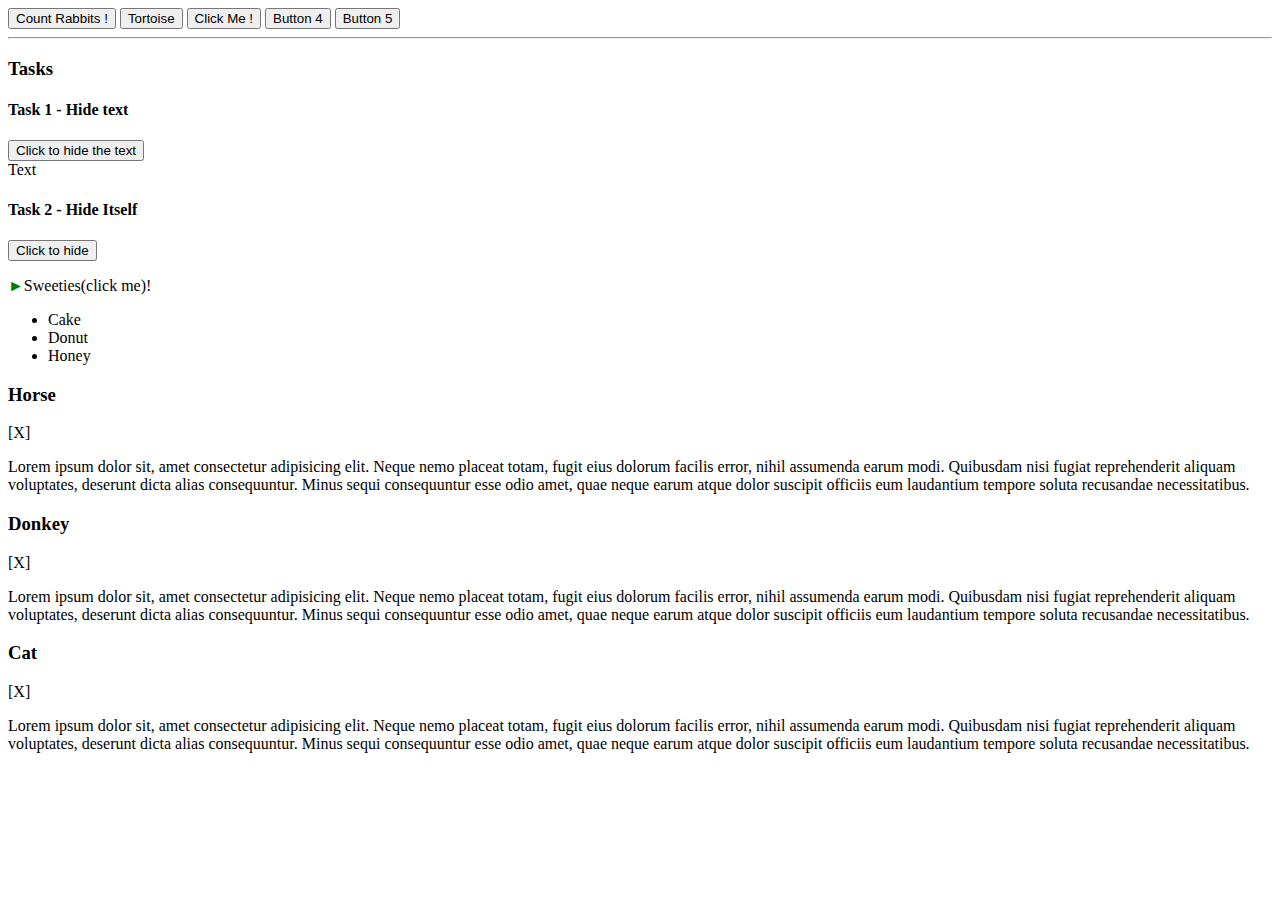
<file: event loop/index.html>
<!DOCTYPE html>
<html lang="en">
<head>
    <meta charset="UTF-8">
    <meta name="viewport" content="width=device-width, initial-scale=1.0">
    <title>Event Handlers</title>
    <link rel="stylesheet" href="./style.css">
</head>
<body>
    <input type="button" onclick="countRabbits()" value="Count Rabbits !">
    <input type="button" id="tortoise" value="Tortoise">

    <button onclick="alert(this.innerHTML)">Click Me !</button>

    <button id="btn4">Button 4</button>
    <button id="btn5">Button 5</button>

    <hr>
    <h3>Tasks</h3>

    <!-- TASKS -->
    <!-- Task 1 - Hide Text -->
    <h4>Task 1 - Hide text</h4>
    <button id="hide">Click to hide the text</button>
    <div id="text">Text</div>


    <!-- Task 2 - Hide Itself -->
    <h4>Task 2 - Hide Itself</h4>
    <button id="t2" onclick="this.hidden=true">Click to hide</button>


    <!-- Task 3 - Sliding menu -->
    <p id="sweets"><span id="arr">&#9658;</span>Sweeties(click me)!</p>
    <ul id="sweet-lists">
        <li>Cake</li>
        <li>Donut</li>
        <li>Honey</li>
    </ul>


    <!-- Task 4 - Add closing button -->
    <div id="box1">
        <h3>Horse</h3>
        <span id="close1">[X]</span>
        <p>Lorem ipsum dolor sit, amet consectetur adipisicing elit. Neque nemo placeat totam, fugit eius dolorum facilis error, nihil assumenda earum modi. Quibusdam nisi fugiat reprehenderit aliquam voluptates, deserunt dicta alias consequuntur. Minus sequi consequuntur esse odio amet, quae neque earum atque dolor suscipit officiis eum laudantium tempore soluta recusandae necessitatibus.</p>
    </div>
    <div id="box2">
        <h3>Donkey</h3>
        <span id="close2">[X]</span>
        <p>Lorem ipsum dolor sit, amet consectetur adipisicing elit. Neque nemo placeat totam, fugit eius dolorum facilis
            error, nihil assumenda earum modi. Quibusdam nisi fugiat reprehenderit aliquam voluptates, deserunt dicta alias
            consequuntur. Minus sequi consequuntur esse odio amet, quae neque earum atque dolor suscipit officiis eum
            laudantium tempore soluta recusandae necessitatibus.</p>
    </div>
    <div id="box3">
        <h3>Cat</h3>
        <span  id="close3">[X]</span>
        <p>Lorem ipsum dolor sit, amet consectetur adipisicing elit. Neque nemo placeat totam, fugit eius dolorum facilis
            error, nihil assumenda earum modi. Quibusdam nisi fugiat reprehenderit aliquam voluptates, deserunt dicta alias
            consequuntur. Minus sequi consequuntur esse odio amet, quae neque earum atque dolor suscipit officiis eum
            laudantium tempore soluta recusandae necessitatibus.</p>
    </div>


    <script>
        tortoise.onclick = () => { alert('Hi, I am Tortoise :)') } // assign handler

        // tortoise.onclick = null; - removing haddler
    </script>

    <script src="./script.js"></script>
</body>
</html>
</file>
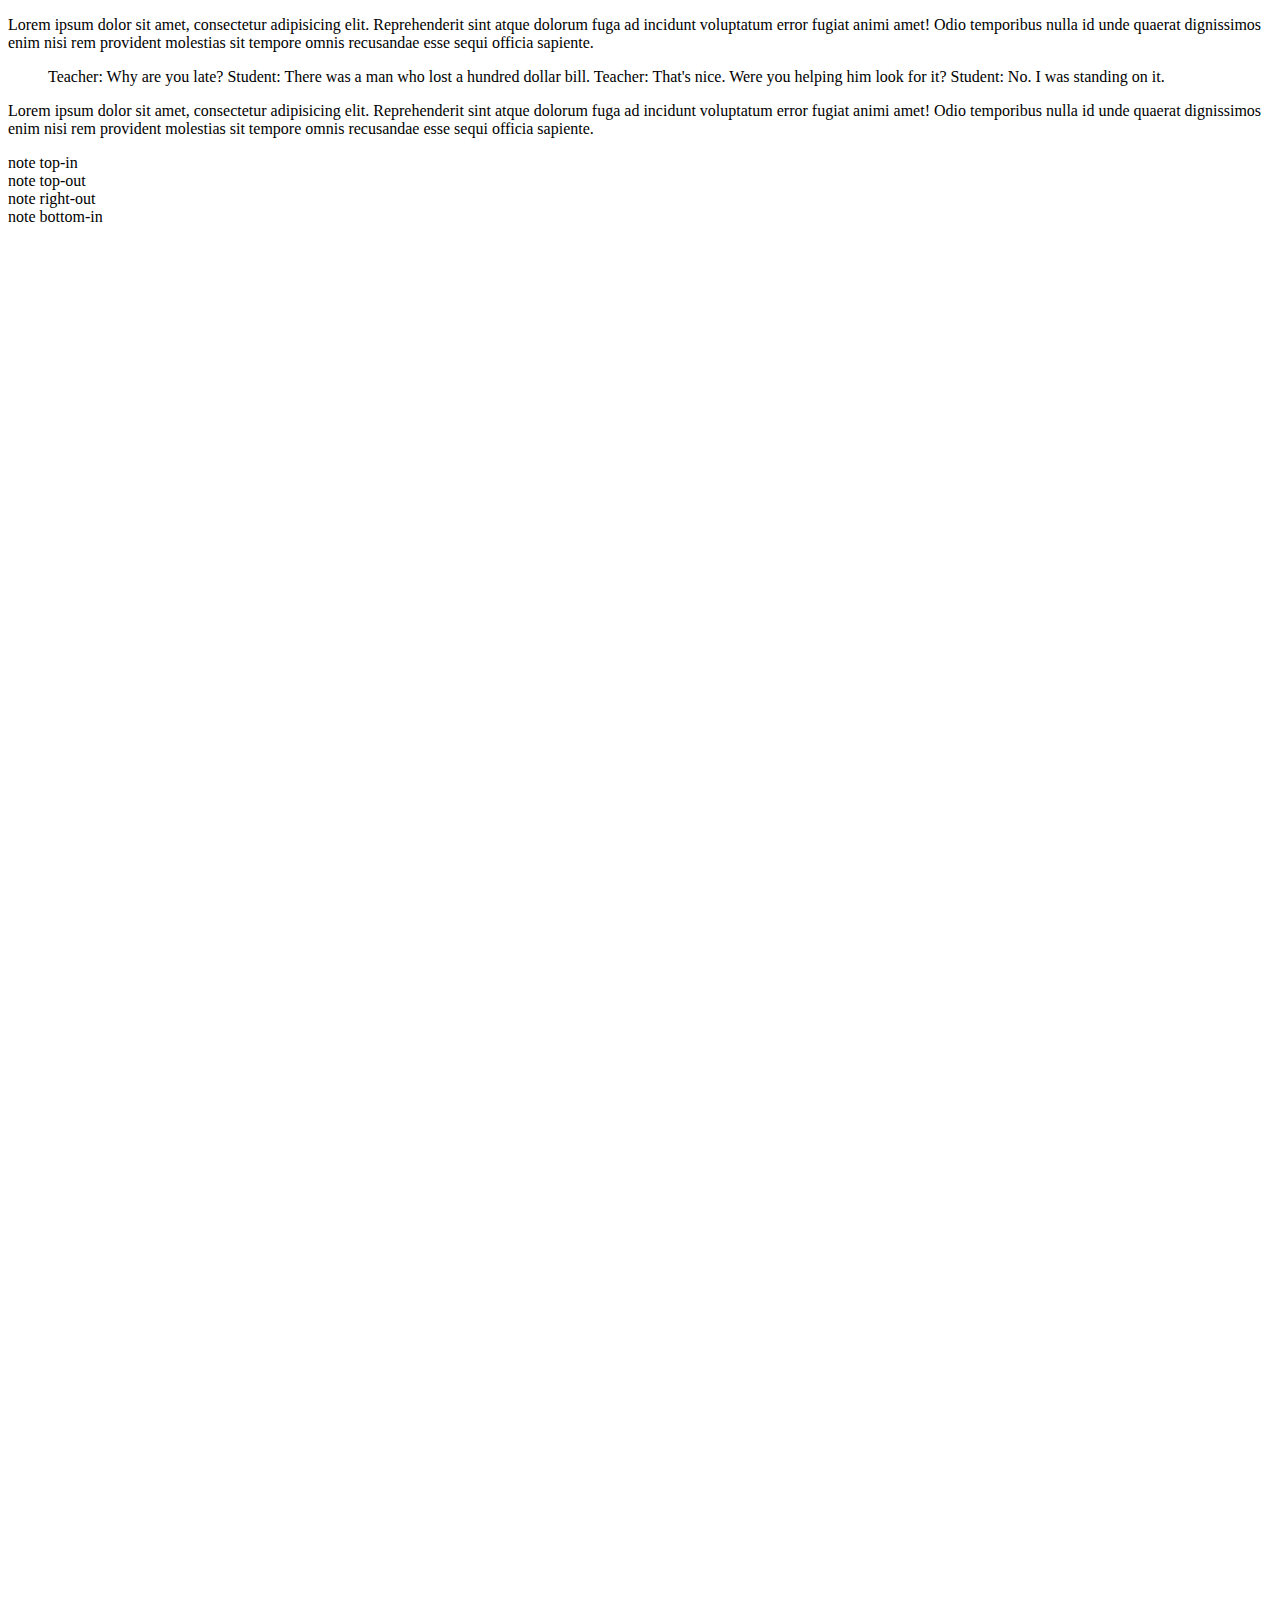
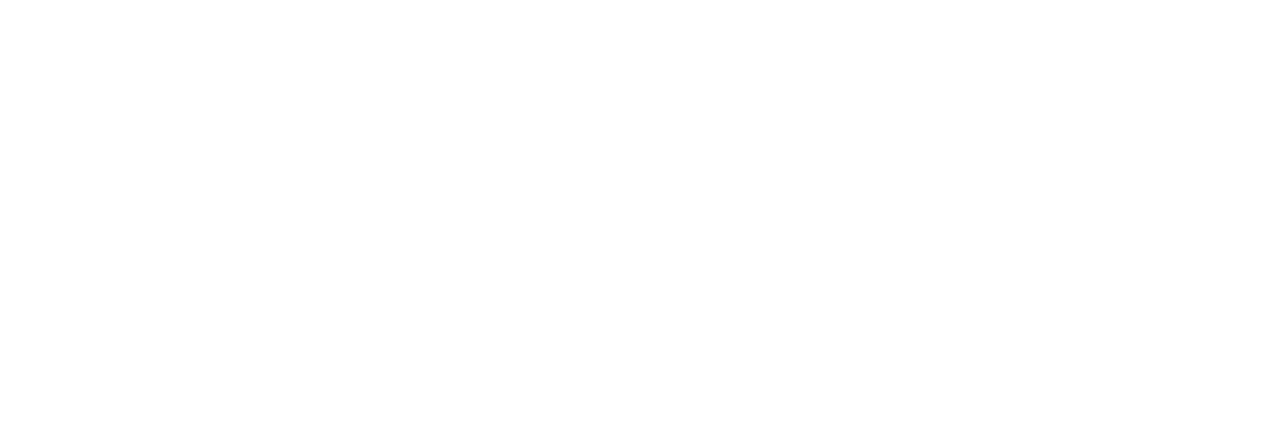
<file: document/coordinates/one.html>
<!DOCTYPE HTML>
<html lang="en">
    <head>
        <meta charset="UTF-8">
        <meta name="viewport" content="width=device-width, initial-scale=1.0">
        <title>Document</title>
    </head>
    <body style="height: 2000px">

        <p>Lorem ipsum dolor sit amet, consectetur adipisicing elit. Reprehenderit sint atque dolorum fuga ad incidunt
            voluptatum error fugiat animi amet! Odio temporibus nulla id unde quaerat dignissimos enim nisi rem provident
            molestias sit tempore omnis recusandae
            esse sequi officia sapiente.</p>

        <blockquote>
            Teacher: Why are you late?
            Student: There was a man who lost a hundred dollar bill.
            Teacher: That's nice. Were you helping him look for it?
            Student: No. I was standing on it.
        </blockquote>

        <p>Lorem ipsum dolor sit amet, consectetur adipisicing elit. Reprehenderit sint atque dolorum fuga ad incidunt
            voluptatum error fugiat animi amet! Odio temporibus nulla id unde quaerat dignissimos enim nisi rem provident
            molestias sit tempore omnis recusandae
            esse sequi officia sapiente.</p>

        <script>
            function getCoords(elem) {
                let box = elem.getBoundingClientRect();

                return {
                    top: box.top + window.pageYOffset,
                    left: box.left + window.pageXOffset
                };
            }

            function showNote(anchor, position, html) {

                let note = document.createElement('div');
                note.className = "note";
                note.innerHTML = html;
                document.body.append(note);

                positionAt(anchor, position, note);
            }

            function positionAt(anchor, position, elem) {

                let anchorCoords = getCoords(anchor);

                switch (position) {
                    case "top-out":
                        elem.style.left = anchorCoords.left + "px";
                        elem.style.top = anchorCoords.top - elem.offsetHeight + "px";
                        break;

                    case "right-out":
                        elem.style.left = anchorCoords.left + anchor.offsetWidth + "px";
                        elem.style.top = anchorCoords.top + "px";
                        break;

                    case "bottom-out":
                        elem.style.left = anchorCoords.left + "px";
                        elem.style.top = anchorCoords.top + anchor.offsetHeight + "px";
                        break;

                    case "top-in":
                        elem.style.left = anchorCoords.left + "px";
                        elem.style.top = anchorCoords.top + "px";
                        break;

                    case "right-in":
                        elem.style.width = '150px';
                        elem.style.left = anchorCoords.left + anchor.offsetWidth - elem.offsetWidth + "px";
                        elem.style.top = anchorCoords.top + "px";
                        break;

                    case "bottom-in":
                        elem.style.left = anchorCoords.left + "px";
                        elem.style.top = anchorCoords.top + anchor.offsetHeight - elem.offsetHeight + "px";
                        break;
                }

            }


            let blockquote = document.querySelector('blockquote');

            showNote(blockquote, "top-in", "note top-in");
            showNote(blockquote, "top-out", "note top-out");
            showNote(blockquote, "right-out", "note right-out");
            showNote(blockquote, "bottom-in", "note bottom-in");
        </script>


    </body>
</html>
</file>
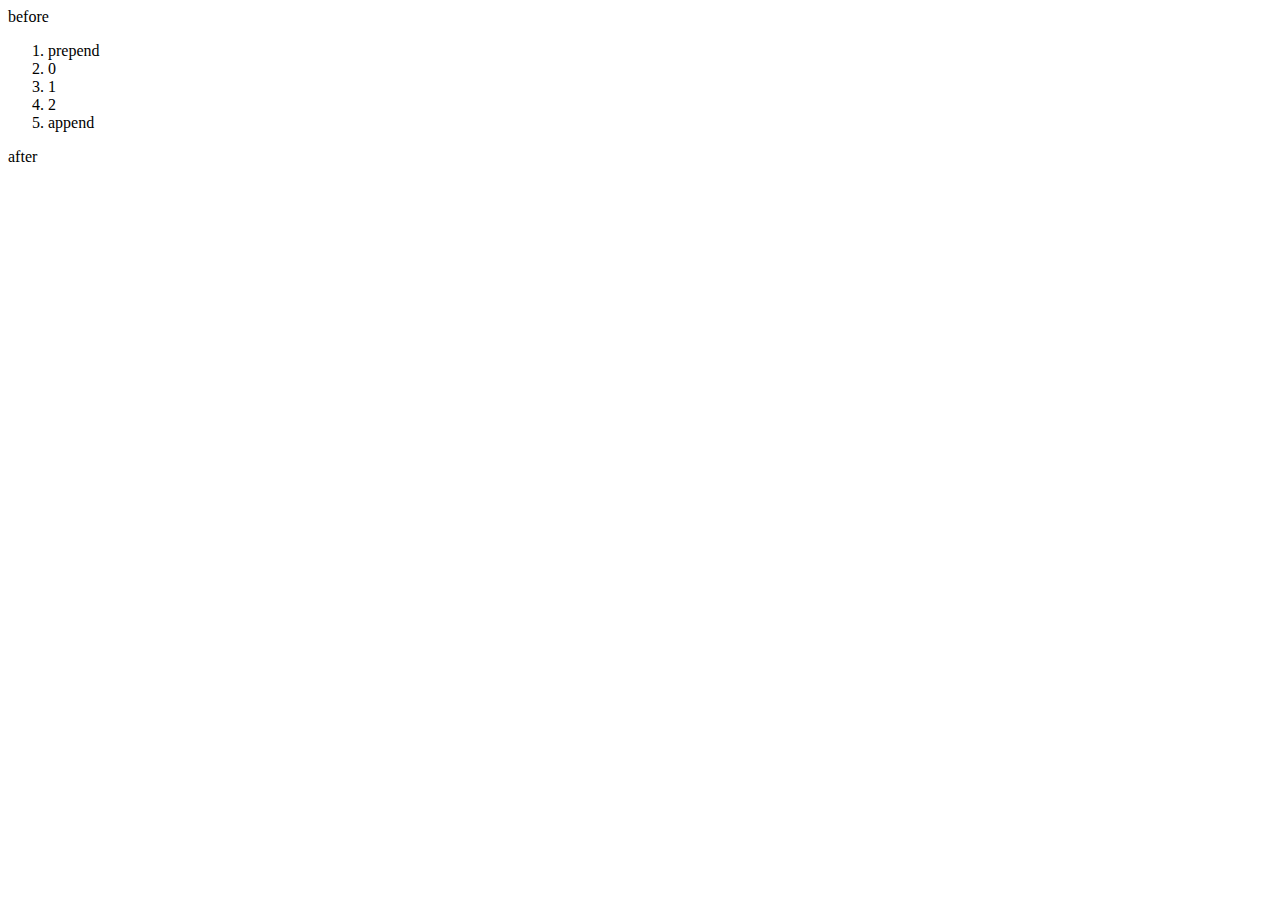
<file: document/modifying-document/one.html>
<!-- before/after/prepend,append elements -->
<!DOCTYPE html>
<html lang="en">
<head>
    <meta charset="UTF-8">
    <meta name="viewport" content="width=device-width, initial-scale=1.0">
    <title>Document</title>
</head>
<body>
    <ol id="ol">
        <li>0</li>
        <li>1</li>
        <li>2</li>
    </ol>
    
    <script>
        ol.before('before');
        ol.after('after');

        let liFirst = document.createElement('li');
        liFirst.innerHTML = 'prepend';
        ol.prepend(liFirst);

        let liLast = document.createElement('li');
        liLast.innerHTML = 'append';
        ol.append(liLast);
    </script>
</body>
</html>
</file>
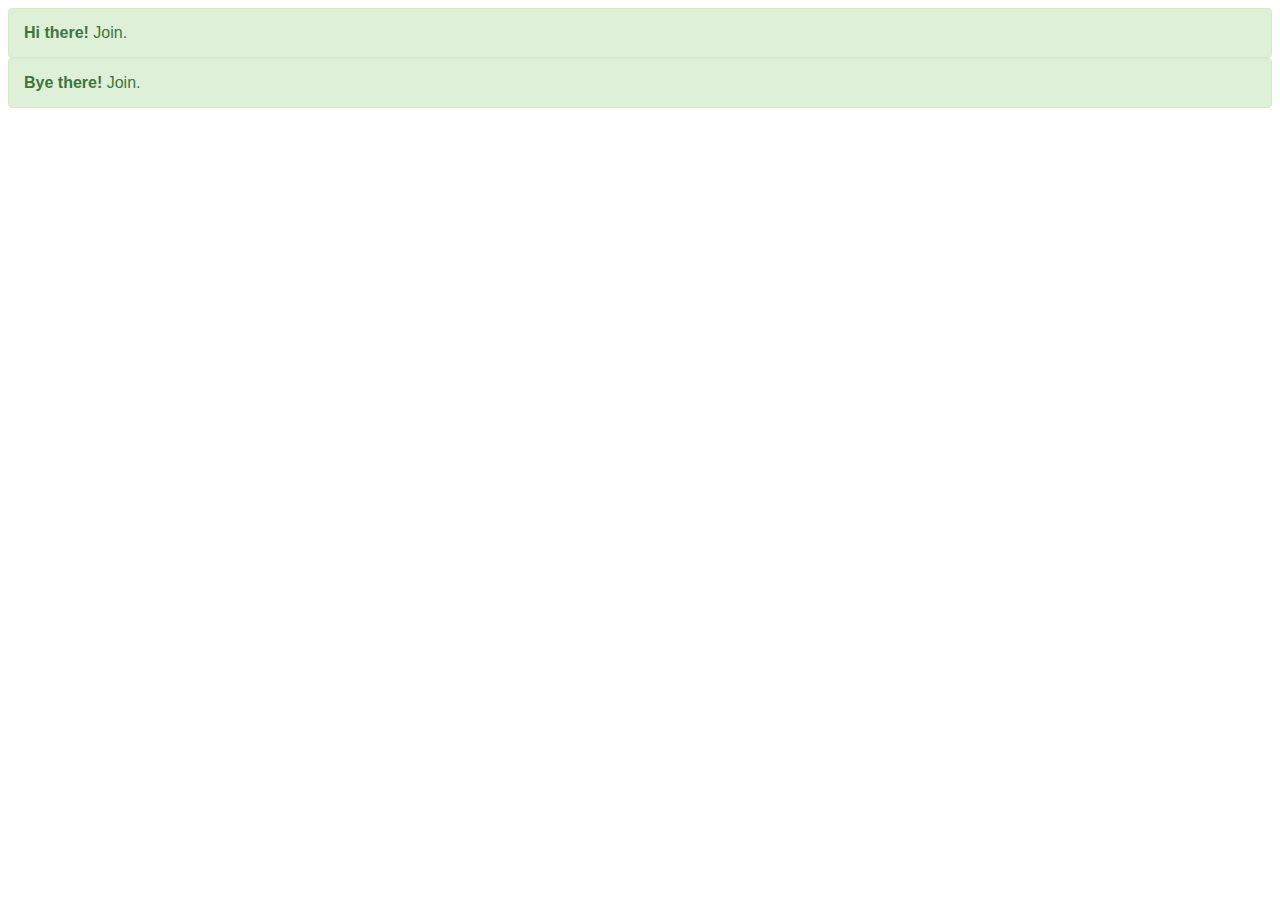
<file: document/modifying-document/three.html>
<!-- create/remove dom element -->
<!DOCTYPE html>
<html lang="en">

<head>
    <meta charset="UTF-8">
    <meta name="viewport" content="width=device-width, initial-scale=1.0">
    <title>Document</title>
    <style>
        .alert {
            padding: 15px;
            border: 1px solid #d6e9c6;
            border-radius: 4px;
            color: #3c763d;
            background-color: #dff0d8;
            font-family: sans-serif;
        }
    </style>
</head>

<body>
    <div class="alert" id="div">
        <strong>Hi there!</strong> Join.
    </div>

    <script>
        let div2 = div.cloneNode(true)
        div2.querySelector('strong').innerHTML = 'Bye there!'

        div.after(div2)

    </script>
</body>

</html>
</file>
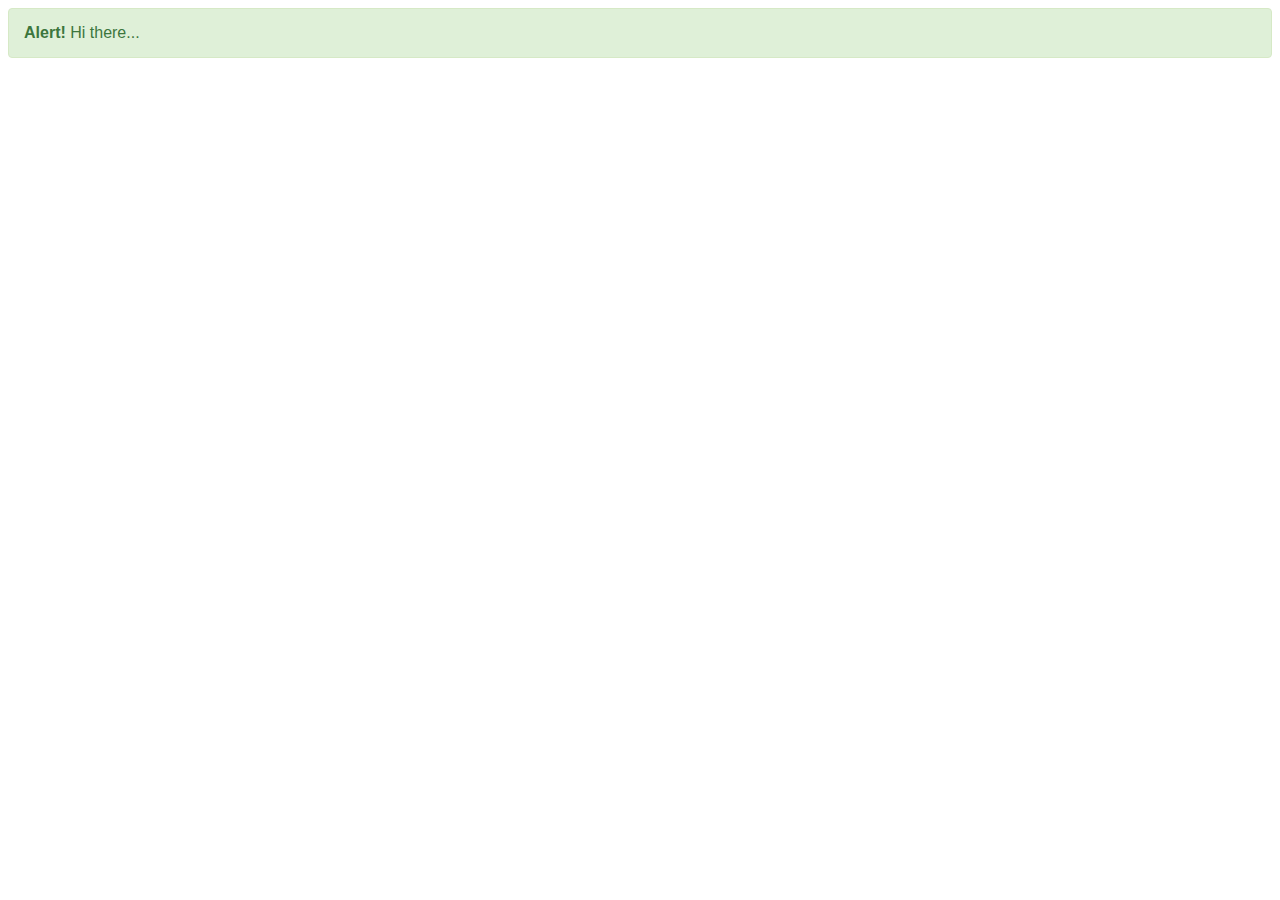
<file: document/modifying-document/two.html>
<!-- create/remove dom element -->
<!DOCTYPE html>
<html lang="en">
<head>
    <meta charset="UTF-8">
    <meta name="viewport" content="width=device-width, initial-scale=1.0">
    <title>Document</title>
    <style>
        .alert {
            padding: 15px;
            border: 1px solid #d6e9c6;
            border-radius: 4px;
            color: #3c763d;
            background-color: #dff0d8;
            font-family: sans-serif;
        }
    </style>
</head>
<body>
    
    <script>
        let div = document.createElement('div')
        div.className = 'alert'
        div.innerHTML = "<strong>Alert! </strong>Hi there..."

        setTimeout(() => document.body.append(div), 200)

        setTimeout(() => div.remove(), 1000)
    </script>
</body>
</html>
</file>
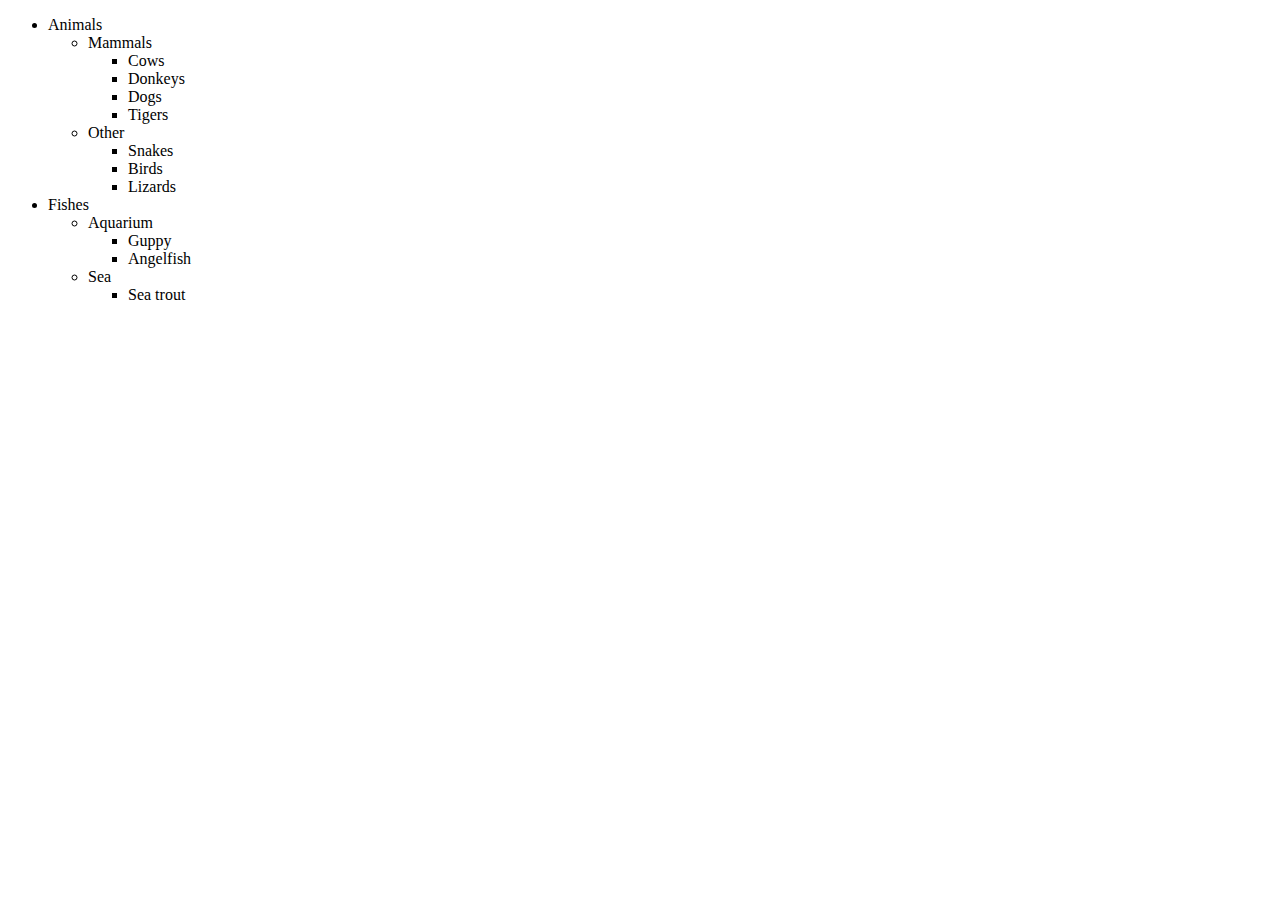
<file: document/node-properties/one.html>
<!DOCTYPE HTML>
<html>

<body>

    <ul>
        <li>Animals
            <ul>
                <li>Mammals
                    <ul>
                        <li>Cows</li>
                        <li>Donkeys</li>
                        <li>Dogs</li>
                        <li>Tigers</li>
                    </ul>
                </li>
                <li>Other
                    <ul>
                        <li>Snakes</li>
                        <li>Birds</li>
                        <li>Lizards</li>
                    </ul>
                </li>
            </ul>
        </li>
        <li>Fishes
            <ul>
                <li>Aquarium
                    <ul>
                        <li>Guppy</li>
                        <li>Angelfish</li>
                    </ul>
                </li>
                <li>Sea
                    <ul>
                        <li>Sea trout</li>
                    </ul>
                </li>
            </ul>
        </li>
    </ul>

    <script>
        for(let li of document.querySelectorAll('li')){
            // get the title from the text node
            let text = li.firstChild.data;

            text = text.trim(); // remove extra spaces from ends

            // get the descendants count
            let count = li.getElementsByTagName('li').length;

            alert(text + ': ' + count);
        }
    </script>

</body>

</html>
</file>
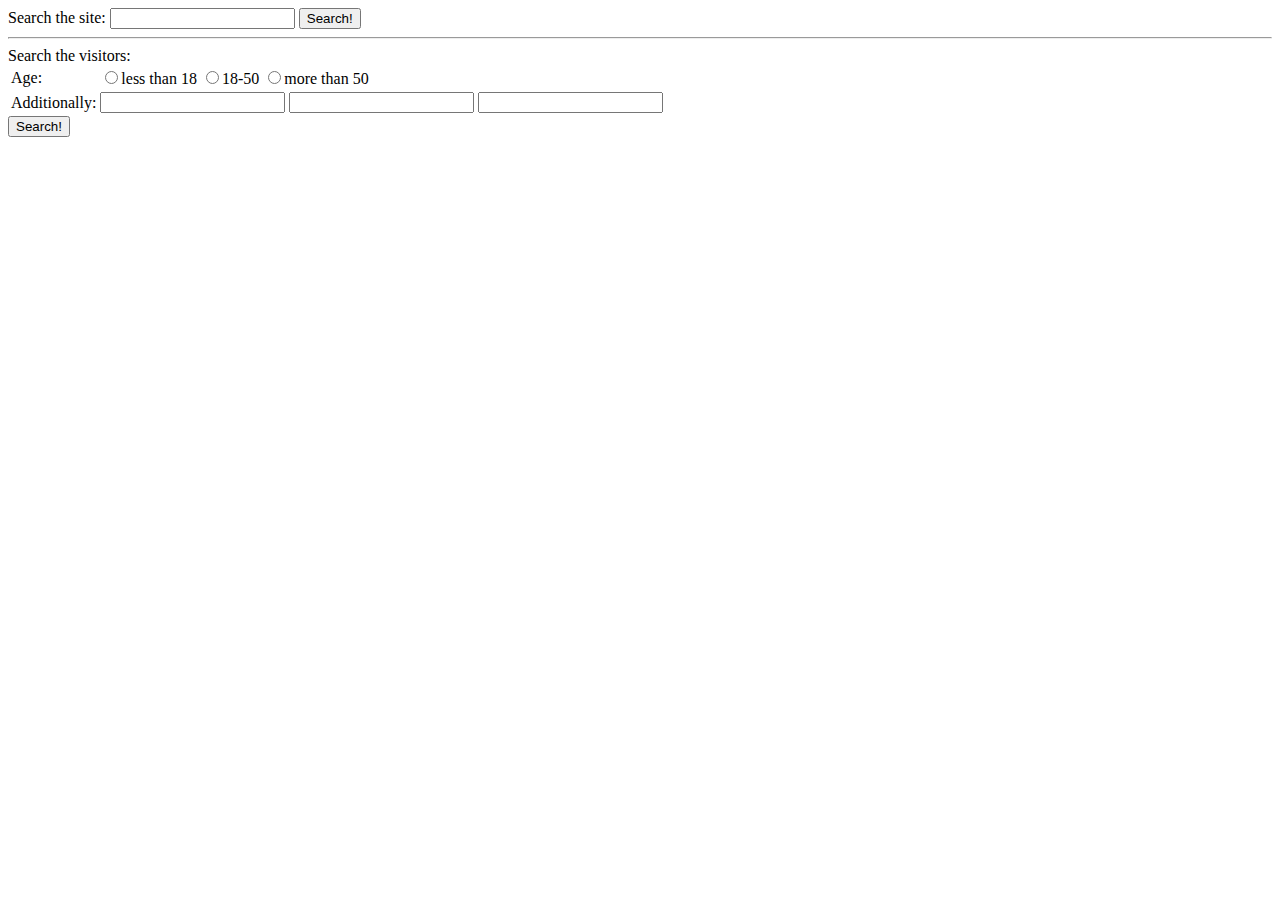
<file: document/searching/one.html>
<!DOCTYPE HTML>
<html>

<body>
    <form name="search">
        <label>Search the site:
            <input type="text" name="search">
        </label>
        <input type="submit" value="Search!">
    </form>

    <hr>

    <form name="search-person">
        Search the visitors:
        <table id="age-table">
            <tr>
                <td>Age:</td>
                <td id="age-list">
                    <label>
                        <input type="radio" name="age" value="young">less than 18</label>
                    <label>
                        <input type="radio" name="age" value="mature">18-50</label>
                    <label>
                        <input type="radio" name="age" value="senior">more than 50</label>
                </td>
            </tr>

            <tr>
                <td>Additionally:</td>
                <td>
                    <input type="text" name="info[0]">
                    <input type="text" name="info[1]">
                    <input type="text" name="info[2]">
                </td>
            </tr>

        </table>

        <input type="submit" value="Search!">
    </form>

    <!-- Task: Search for elements using different ways -->

    <!-- HOW TO FIND ?... -->
    <!-- The table with id="age-table".
    All label elements inside that table (there should be 3 of them).
    The first td in that table (with the word “Age”).
    The form with name="search".
    The first input in that form.
    The last input in that form. -->
    <script>
        // 1.
        let table = document.getElementById('age-table')
        console.log(table)


        // 2.
        let labels = table.getElementsByTagName('label')
        // or 
        // let labels = document.querySelectorAll('#age-table label')
        console.log(labels)


        // 3.
        let td = document.querySelector('td')
        // or
        // let td = table.rows[0].cells[0]
        // or
        // let td = table.getElementsByTagName('td')[0]
        console.log(td)


        // 4.
        let form = document.getElementsByName('search')[0]
        // or
        // let form = document.querySelector('form[name="search"]')
        console.log(form)


        // 5.
        let firstInput = form.querySelector('input')
        // or
        // let firstInput = form.getElementsByTagName('input')[0]
        console.log(firstInput)


        // 6.
        let lastInput = form.querySelectorAll('input')[1]
        console.log(lastInput)
        // or
        // let lastInput = form.querySelectorAll('input')
        // console.log(lastInput[lastInput.length - 1])
    </script>
</body>

</html>
</file>
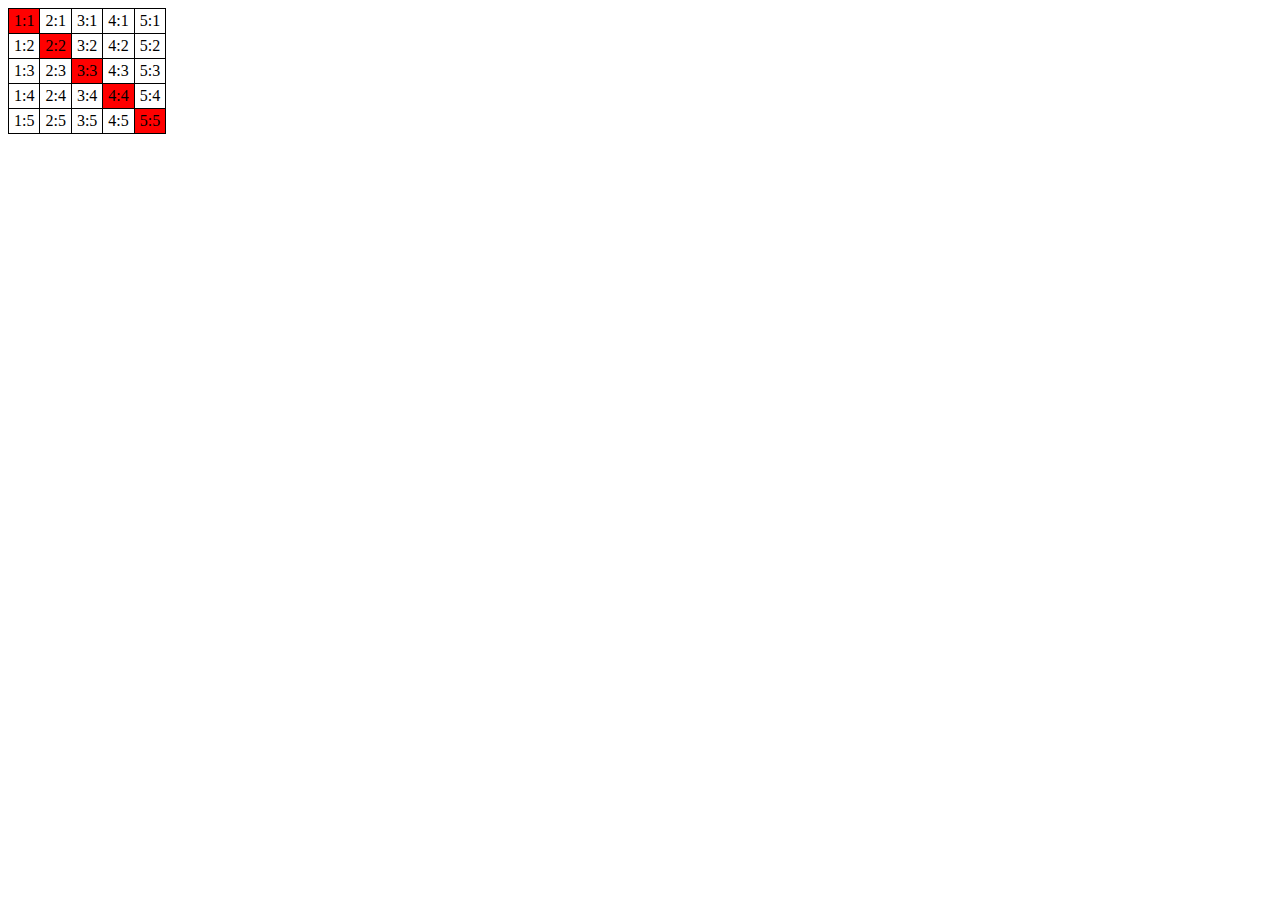
<file: document/walking-the-dom/two.html>
<!DOCTYPE HTML>
<html>

<head>
    <style>
        table {
            border-collapse: collapse;
        }

        td {
            border: 1px solid black;
            padding: 3px 5px;
        }
    </style>
</head>

<body>
    <table>
        <tr>
            <td>1:1</td>
            <td>2:1</td>
            <td>3:1</td>
            <td>4:1</td>
            <td>5:1</td>
        </tr>
        <tr>
            <td>1:2</td>
            <td>2:2</td>
            <td>3:2</td>
            <td>4:2</td>
            <td>5:2</td>
        </tr>
        <tr>
            <td>1:3</td>
            <td>2:3</td>
            <td>3:3</td>
            <td>4:3</td>
            <td>5:3</td>
        </tr>
        <tr>
            <td>1:4</td>
            <td>2:4</td>
            <td>3:4</td>
            <td>4:4</td>
            <td>5:4</td>
        </tr>
        <tr>
            <td>1:5</td>
            <td>2:5</td>
            <td>3:5</td>
            <td>4:5</td>
            <td>5:5</td>
        </tr>
    </table>
    <script>
        let table = document.body.firstElementChild;

        for(let i=0; i<table.rows.length; i++) {
            let row = table.rows[i];
            row.cells[i].style.backgroundColor = "red"
        }
    </script>
</body>

</html>
</file>
<file: event loop/style.css>
#arr {
    color: green;
}

#sweets, #close1, #close2, #close3 {
    cursor: pointer;
}
</file>
